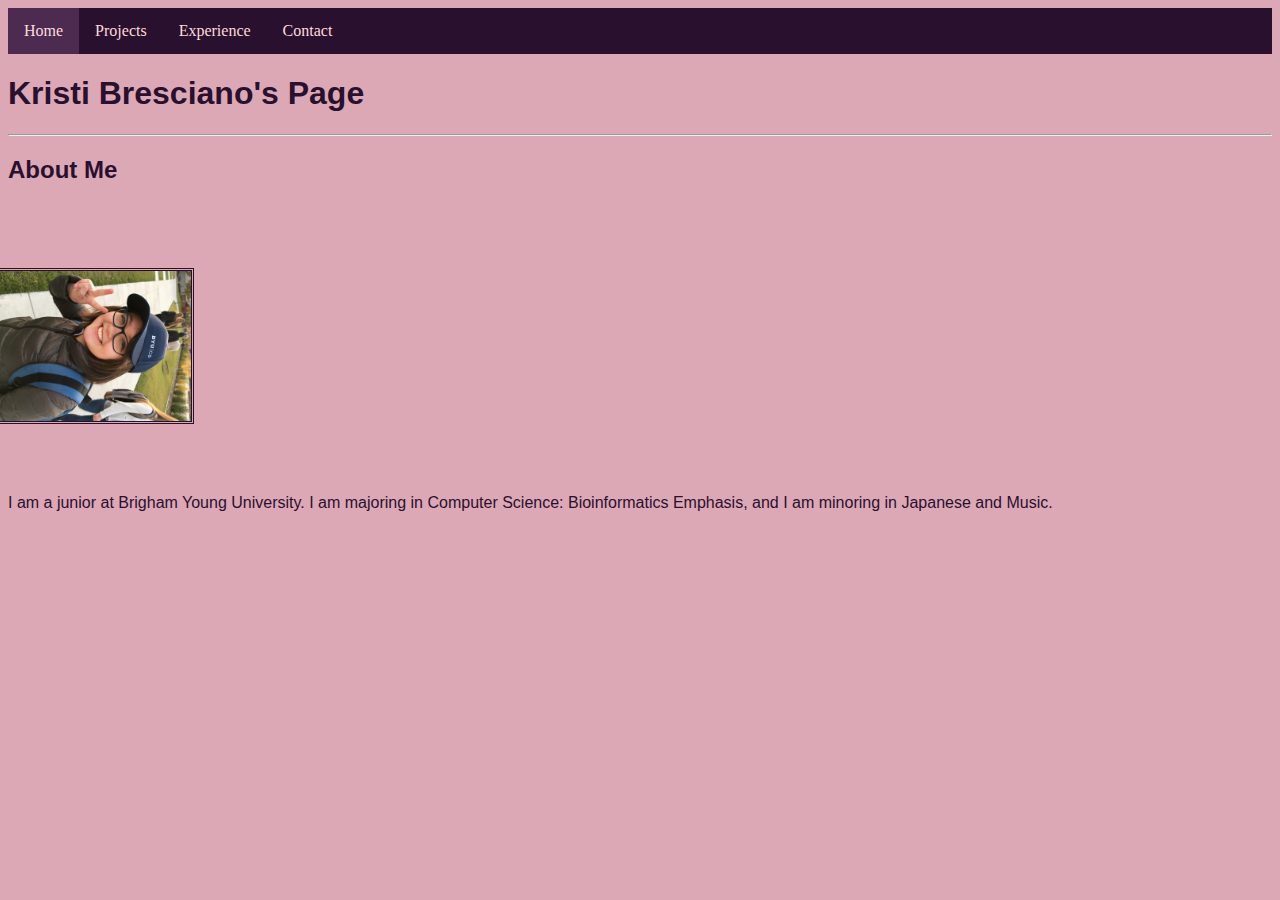
<file: index.html>
<!DOCTYPE html>
<html>
	<head>
		<title>About Me</title>
		<link rel="stylesheet" href="portfolio.css">
	</head>
	<nav>
		<ul>
			<li class="active"><a href="index.html">Home</a></li>
			<li><a href="projects.html">Projects</a></li>
			<li><a href="experience.html">Experience</a></li>
			<li><a href="contact.html">Contact</a></li>
		</ul>
	</nav>
	<body>
		<h1>Kristi Bresciano's Page</h1>
		<hr>
		<h2>About Me</h2>
		<br>
		<p><img src="pic_of_me.JPG" height="200"></img>
		<br>
		<br>
		<br>
		I am a junior at Brigham Young University. I am majoring in Computer Science: Bioinformatics Emphasis, and I am minoring in Japanese and Music.

		</p>
	</body>
</html>
</file>
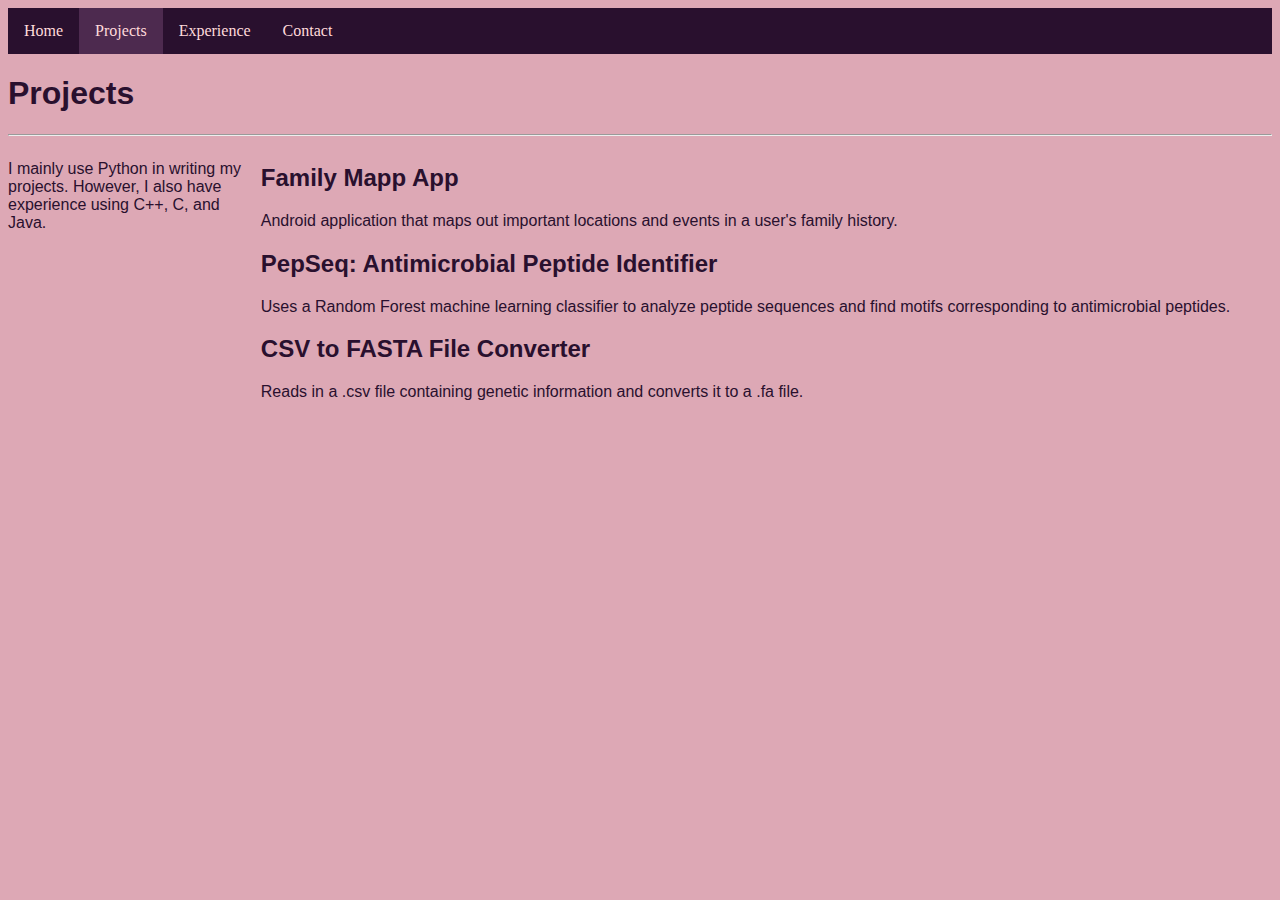
<file: projects.html>
<!DOCTYPE html>
<html>
	<head>
		<title>Projects</title>
		<link rel="stylesheet" href="portfolio.css">
	</head>
	<body>
		<nav>
		<ul>
			<li><a href="index.html">Home</a></li>
			<li class="active"><a href="projects.html">Projects</a></li>
			<li><a href="experience.html">Experience</a></li>
			<li><a href="contact.html">Contact</a></li>
		</ul>
		</nav>
		<h1>Projects</h1>
		<hr>
		<section>
			<aside>
				<p>I mainly use Python in writing my projects. However, I also have experience using C++, C, and Java.</p>
			</aside>
			<article>
		<h2>Family Mapp App</h2>
		<p>Android application that maps out important locations and events in a user's family history.</p>
		<h2>PepSeq: Antimicrobial Peptide Identifier</h2>
		<p>Uses a Random Forest machine learning classifier to analyze peptide sequences and find motifs corresponding to antimicrobial peptides.</p>
		<h2>CSV to FASTA File Converter</h2>
		<p>Reads in a .csv file containing genetic information and converts it to a .fa file.</p>
	
			</article>
	</body>
	</section>
</html>
</file>
<file: portfolio.css>
body {
	background-color:#DDA8B5;
}

h1 {
	color: #29102E;
	font-family: "Trebuchet MS", Helvetica, sans-serif;
}

h2 {
	color: #29102E;
	font-family: "Trebuchet MS", Helvetica, sans-serif;
}

p {
	color: #29102E;
	font-family: "Trebuchet MS", Helvetica, sans-serif;
}

img {
	transform: rotate(90deg);
	position: relative;
	margin: 5px;
	border-style: double;
}

nav ul {
	list-style-type: none;
	margin: 0;
	padding: 0;
	overflow:hidden;
	background-color: #29102E;
}

nav li {
	float: left;
}

nav li a {
	display: block;
	padding: 8px;
	color: #FFDADB;
	text-align: center;
	padding: 14px 16px;
	text-decoration: none;
}

nav li a:hover {
	background-color: #8F1D2C;
}

.active {
	background-color: #4D2A4F;
}

section {
	display: flex;
}

aside {
	flex: 1;
}

article {
	flex: 4;
}
</file>
